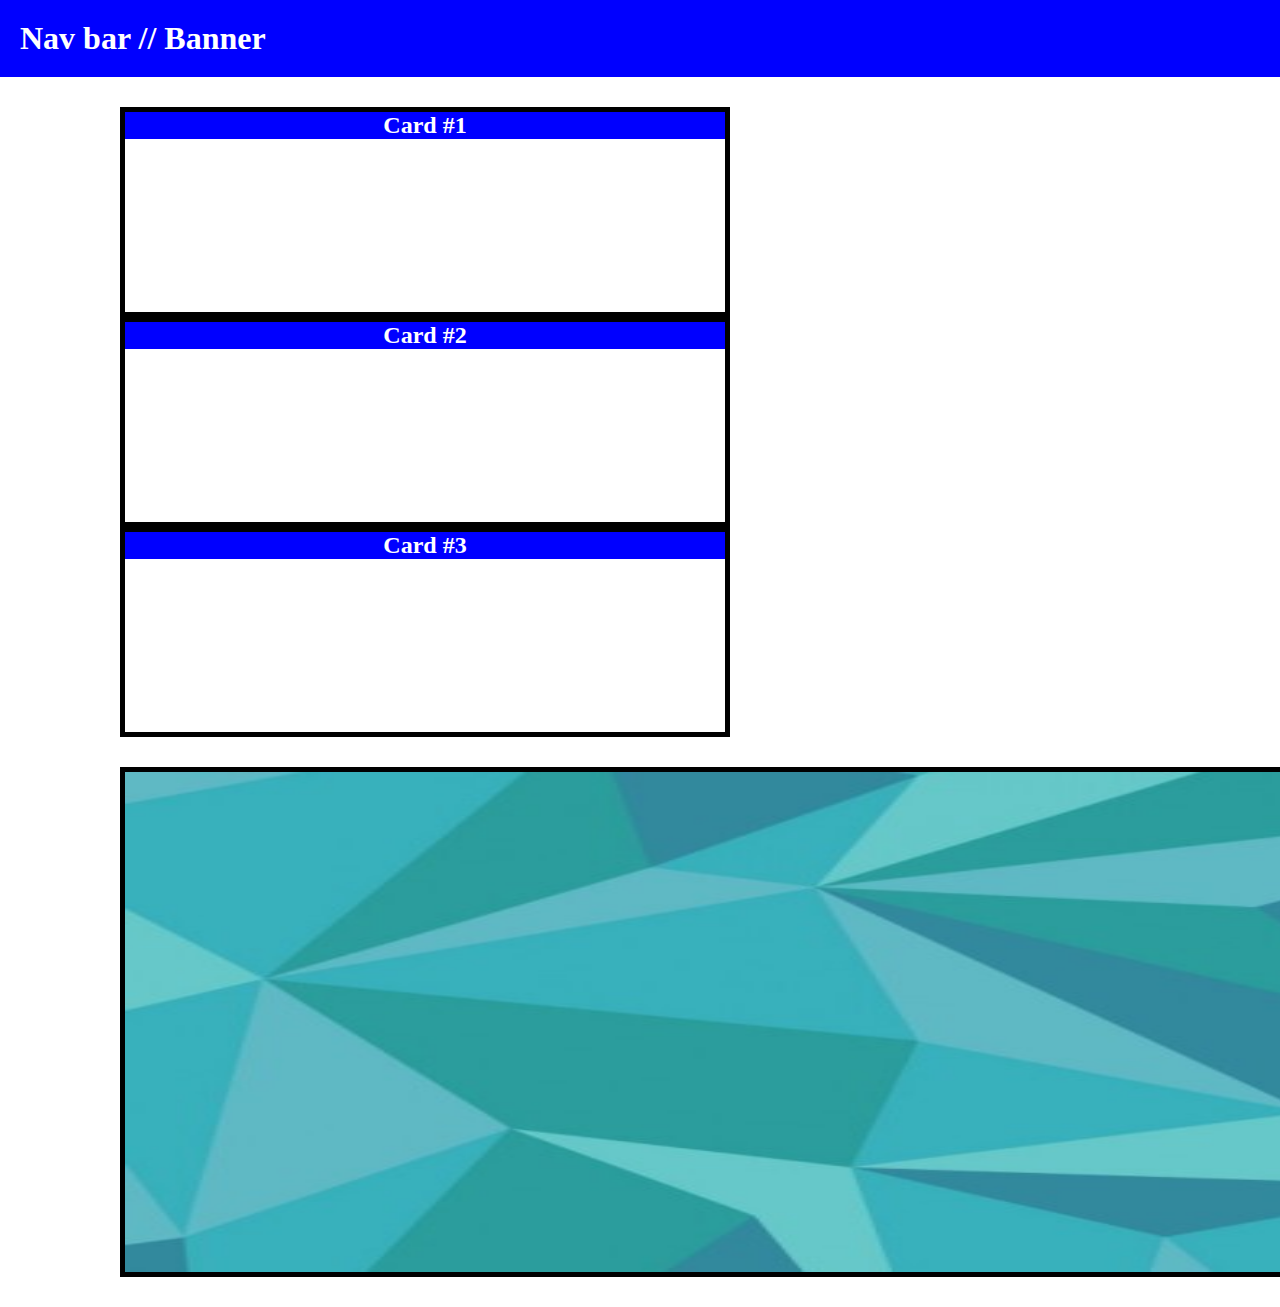
<file: index.html>
<html lang="en">
<head>
    <meta charset="UTF-8">
    <meta http-equiv="X-UA-Compatible" content="IE=edge">
    <meta name="viewport" content="width=device-width, initial-scale=1.0">
    <title>Box Model Challenge</title>

    <link rel="stylesheet" href="styles.css">

</head>
<body>
    
    <header>
        <nav class="bluebg whitetxt">
            <h1>Nav bar // Banner</h1>
        </nav>
    </header>

    <main>
        <section>
            <div>
                <h2 class="bluebg whitetxt">Card #1</h2>
            </div>

            <div>
                <h2 class="bluebg whitetxt">Card #2</h2>
            </div>

            <div>
                <h2 class="bluebg whitetxt">Card #3</h2>
            </div>
        </section>

        <section>

            <div class="divlarge">
                <img src="./images/jumbotron-background.jpeg" alt="funky background">
            </div>

        </section>

    </main>

</body>
</html>
</file>
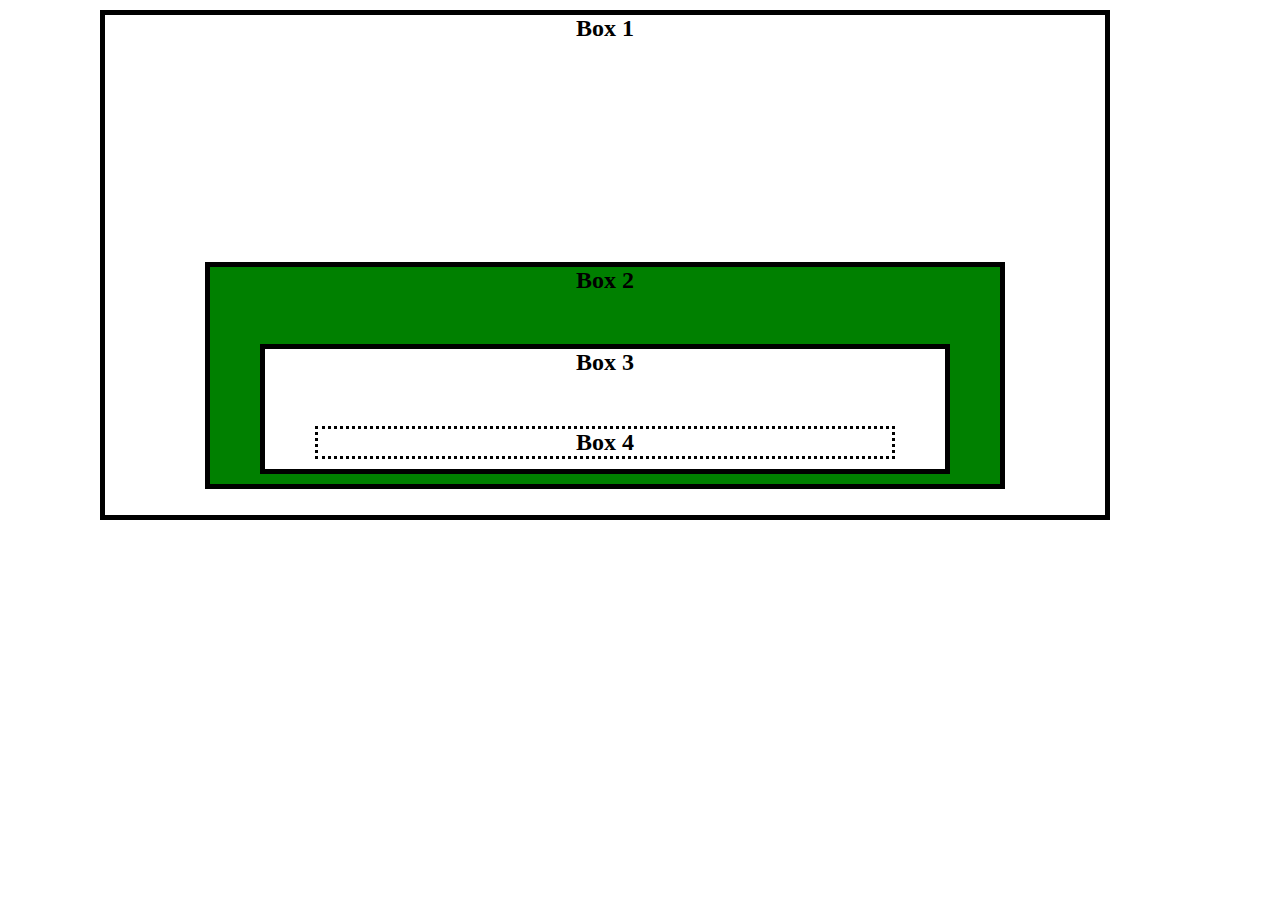
<file: extension.html>
<html lang="en">
<head>
    <meta charset="UTF-8">
    <meta http-equiv="X-UA-Compatible" content="IE=edge">
    <meta name="viewport" content="width=device-width, initial-scale=1.0">
    <title>Box Model Challenge</title>

    <link rel="stylesheet" href="styles2.css">

</head>
<body>
    
    <header>
       
    </header>

    <main>

        <div class="box1 solid">

            <h2>Box 1</h2>

            <div class="box2 solid greenbg">

                <h2>Box 2</h2>

                <div class="box3 solid whitebg">

                    <h2>Box 3</h2>

                    <div class="box4 dotted dotted">

                        <h2>Box 4</h2>

                    </div>

                </div>

            </div>

        </div>

    </main>

</body>
</html>
</file>
<file: styles.css>
* {
    margin: 0;
    padding: 0;
}

h1 {
    padding: 20px;
}

.bluebg {
    background-color: blue;
}

.whitetxt {
    color: white;
}

div {
    border: 5px solid black;
    display: inline-block;
    text-align: center;
    width: 600px;
    height: 200px;
    margin-left: 90px;
    margin-right: 90px

}

main {
    padding: 30px;
}

.divlarge {
    display: block;
    width: 2200;
    height: 500;
    margin-top: 30px;
}

img {
    width: 2200;
    height: 500;
}
</file>
<file: styles2.css>
* {
    margin: 0;
    padding: 0;
}


.solid {
    border: 5px solid black;
}

.box1 {
    width: 1000;
    height: 500;
    margin-left: 100px;
    margin-right: 100px;
    margin-bottom: 100px;
    margin-top: 10px;
}

.box2 {
    margin-left: 100px;
    margin-right: 100px;
    margin-bottom: 10px;
    margin-top: 220px;
}


.box3 {
    margin-left: 50px;
    margin-right: 50px;
    margin-bottom: 10px;
    margin-top: 50px;
}

.box4 {
    margin-left: 50px;
    margin-right: 50px;
    margin-bottom: 10px;
    margin-top: 50px;
}

h2 {
    text-align: center;
}

.dotted {
    border-style: dotted;
}

.greenbg {
    background-color: green;
}

.whitebg {
    background-color: white;
}
</file>
